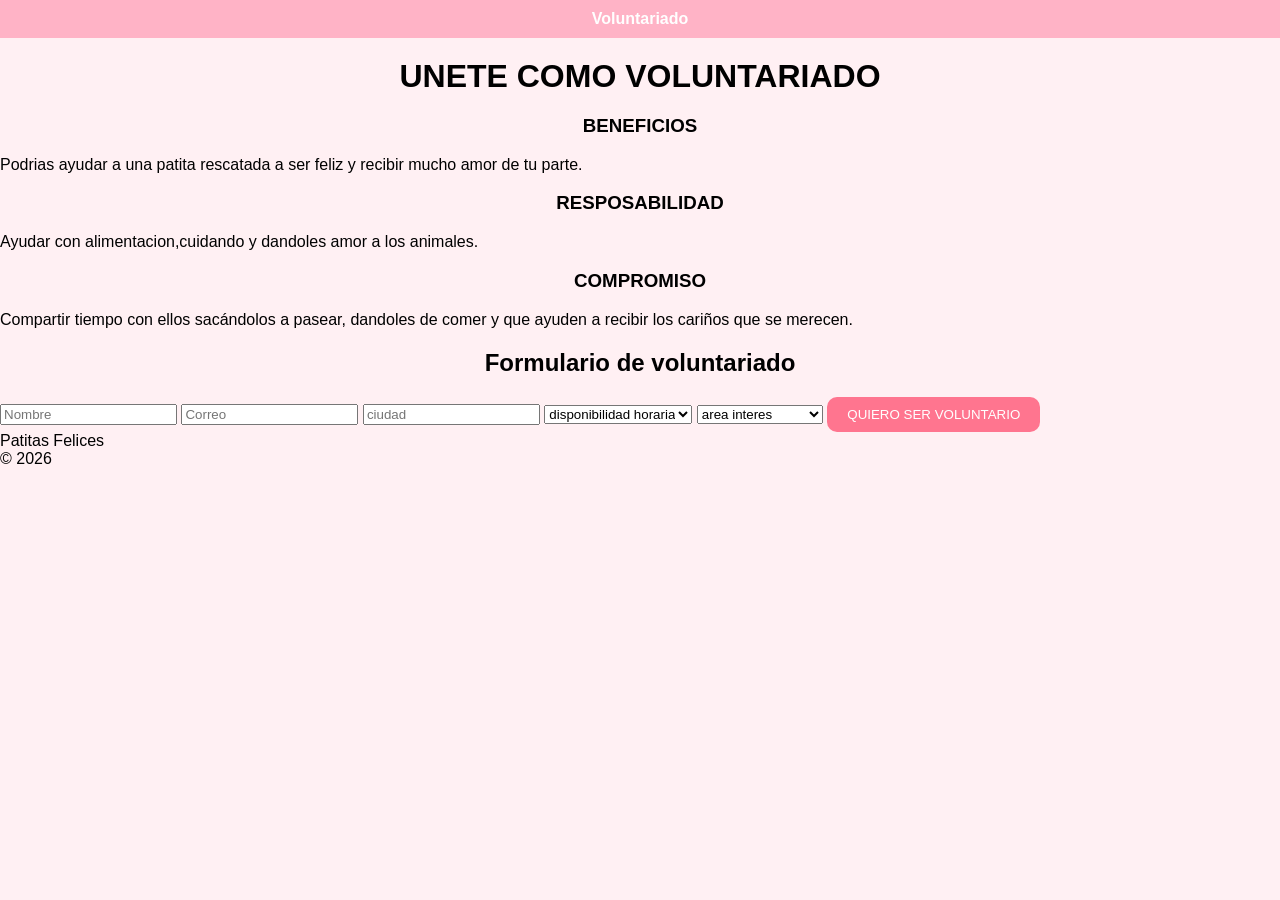
<file: voluntariado.html>
<!DOCTYPE html>
<html lang="es">
<head>
<meta charset="UTF-8">
<title>Voluntariado</title>
<link rel="stylesheet" href="css/estilos.css">
</head>

<body>

<nav class="menu">
  <a href="voluntariado.html">Voluntariado</a>

</nav>

<h1 class="titulo">UNETE COMO VOLUNTARIADO</h1>

<div class="card">
  <h3>BENEFICIOS</h3>
  <p>Podrias ayudar a una patita rescatada a ser feliz y recibir mucho amor de tu parte.</p>
</div>

<div class="card">
  <h3>RESPOSABILIDAD</h3>
  <p>Ayudar con alimentacion,cuidando y dandoles amor a los animales.</p>
</div>

<div class="card">
  <h3>COMPROMISO</h3>
  <p>Compartir tiempo con ellos sacándolos a pasear, dandoles de comer y que ayuden a recibir los cariños que se merecen.</p>
</div>

<h2 class="titulo">Formulario de voluntariado</h2>

<form class="formulario">

<input type="Nombre completo" placeholder="Nombre" required>
<input type="correo" placeholder="Correo" required>
<input type="ciudad" placeholder="ciudad" required>

<select required>
<option value="disponibilidad horaria">disponibilidad horaria</option>
<option>fines de semana</option>
<option>entre semana</option>
<option>ambos</option>
</select>

<select required>
  <option value="area interes">area interes</option>
  <option>cuidado animales</option>
  <option>logistica</option>
  <option>campaña</option>
  </select>

<button>QUIERO SER VOLUNTARIO</button> 


  

<footer class="footer">
  <div>Patitas Felices</div>
  <div>© 2026</div>
</footer>

</body>
</html>
</file>
<file: css/estilos.css>
body{
  margin:0;
  font-family:Arial, sans-serif;
  background:#fff0f3;
}

h1, h2, h3{
  text-align:center;
}

.titulo{
  margin:20px;
}

.menu{
  background:#ffb3c6;
  padding:10px;
  text-align:center;
}

.menu a{
  margin:10px; 
  text-decoration:none;
  color:white;
  font-weight:bold;
}

.menu a:hover{
  color:#ff4d6d;
}

.btn, button{
  background:#ff758f;
  color:white;
  padding:10px 20px;
  border:none;
  border-radius:10px;
  cursor:pointer;
  text-decoration:none;
  display:inline-block;
  transition:0.3s;
}

.btn:hover, button:hover{
  background:#ff4d6d;
  transform:scale(1.05);
}

@keyframes mover {
  0% { transform: translateX(0%); }
  30% { transform: translateX(0%); }

  33% { transform: translateX(-100%); }
  63% { transform: translateX(-100%); }

  66% { transform: translateX(-200%); }
  96% { transform: translateX(-200%); }

  100% { transform: translateX(0%); }
}

@media(max-width:900px){
  .grid{
    grid-template-columns:repeat(2,1fr);
  }

  .galeria{
    grid-template-columns:repeat(2,1fr);
  }
}

@media(max-width:500px){
  .grid{
    grid-template-columns:1fr;
  }

  .galeria{
    grid-template-columns:1fr;
  }
}
</file>
